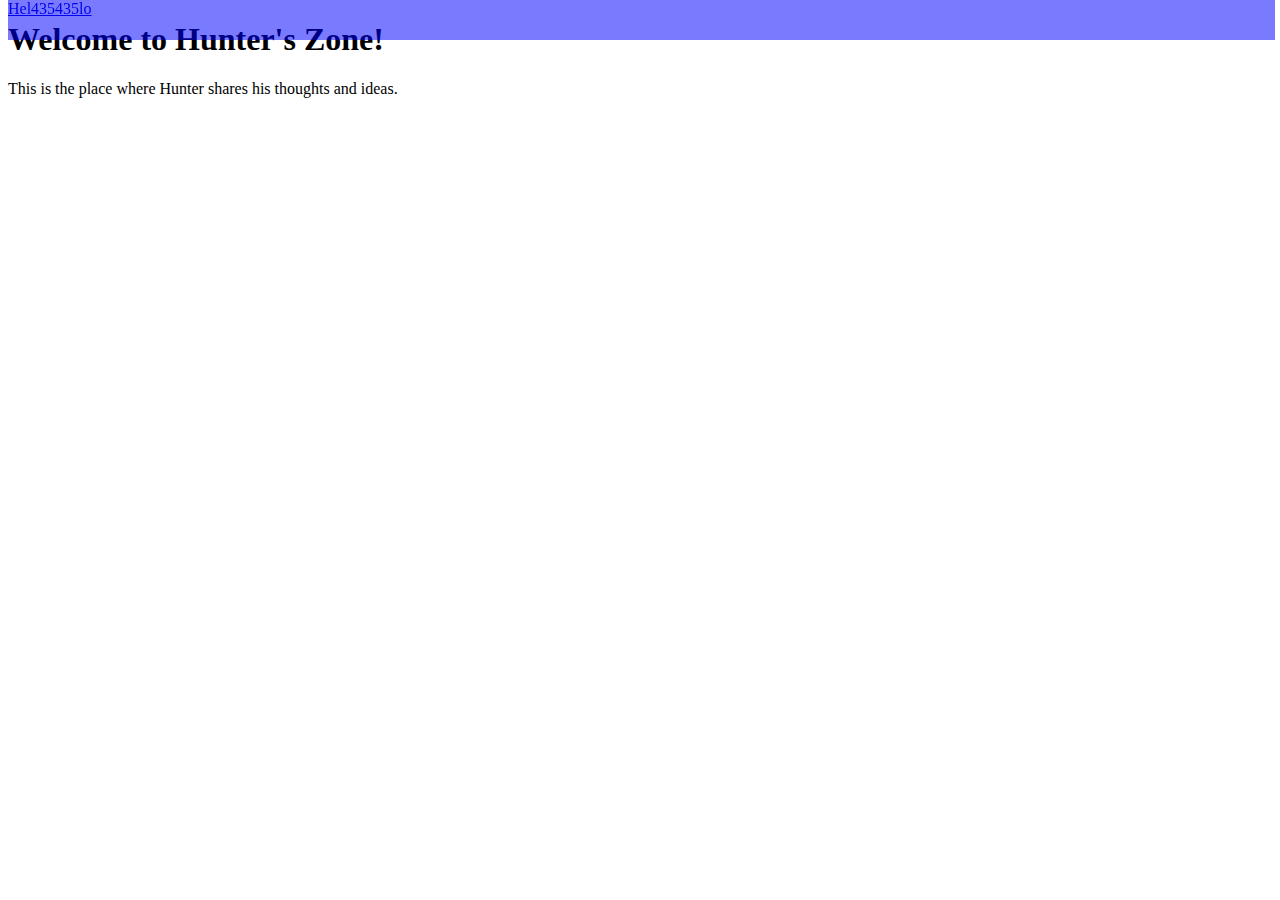
<file: hunter.html>
<!DOCTYPE html>
<html lang="en">
<head>
    <meta charset="UTF-8">
    <meta name="viewport" content="width=device-width, initial-scale=1.0">
    <title>Hunter N Grayson</title>
    <link rel="stylesheet" href="Css/hunter.css">
    <script src ="JS/hunter.js" defer></script>
</head>
<body>
    <nav>
        <div id="menu">
            <a id="canseeme" class="canseeme" href="#home">Hel435435lo</a><li id="blastoff">
            <div id="menus" class="menus" ><script>menus.hidden = true;</script>
            </div>
            </li>
        </div>
    </nav>
    <div id="hunter-zone">
        <h1 id="">Welcome to Hunter's Zone!</h1>
        <a id="canseeme" class="canseeme">This is the place where Hunter shares his thoughts and ideas.</h3>
    </div>
</body>
</html>
</file>
<file: Css/hunter.css>
#menu {
    width: 99%;
    height: 40px;
    top: 0px;
    position: fixed;
    background-color: rgba(0, 0, 255, 0.521);
}
#menu  

#canseeme {
    visibility: visible;

}
#menus {
    position: absolute;
    height: 60px;
    width: 60px;
    background-color: rgba(0, 0, 0, 0.308);
}

#blastoff {
    width: 60px;
    height: 50px;
}
</file>
